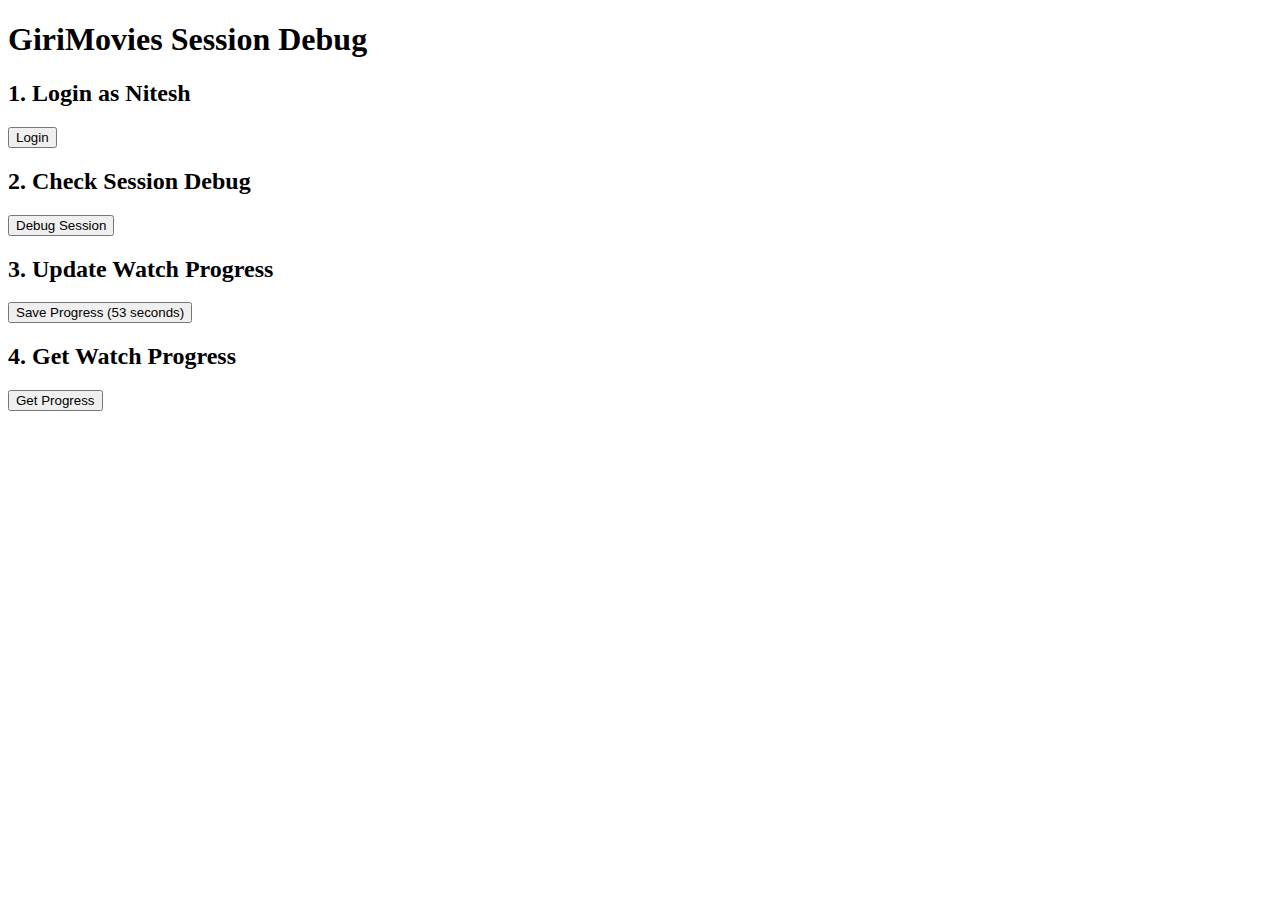
<file: test_session_debug.html>
<!DOCTYPE html>
<html>
<head>
    <title>Session Debug Test</title>
</head>
<body>
    <h1>GiriMovies Session Debug</h1>
    
    <div>
        <h2>1. Login as Nitesh</h2>
        <button onclick="loginUser()">Login</button>
        <div id="loginResult"></div>
    </div>
    
    <div>
        <h2>2. Check Session Debug</h2>
        <button onclick="debugSession()">Debug Session</button>
        <div id="sessionResult"></div>
    </div>
    
    <div>
        <h2>3. Update Watch Progress</h2>
        <button onclick="updateProgress()">Save Progress (53 seconds)</button>
        <div id="progressResult"></div>
    </div>
    
    <div>
        <h2>4. Get Watch Progress</h2>
        <button onclick="getProgress()">Get Progress</button>
        <div id="getProgressResult"></div>
    </div>

    <script>
        let authToken = null;
        
        // Mock device information that should be consistent across browsers
        const deviceInfo = {
            macAddress: "AA:BB:CC:DD:EE:FF",  // Consistent across browsers
            processorId: "CPU-12345",
            machineGuid: "12345678-1234-1234-1234-123456789012",
            computerName: "TEST-COMPUTER",
            userName: "TestUser",
            osVersion: "Windows 10",
            localIP: "192.168.1.100",
            timeZone: "Central European Standard Time",
            userAgent: navigator.userAgent,  // This will differ between browsers
            screenResolution: "1920x1080",
            deviceName: "Test Computer"
        };
        
        async function loginUser() {
            try {
                const response = await fetch('https://localhost:55428/api/auth/login', {
                    method: 'POST',
                    headers: {
                        'Content-Type': 'application/json'
                    },
                    body: JSON.stringify({
                        email: 'nitesh@test.com',
                        password: 'Test123!',
                        deviceType: 'Computer',
                        deviceInfo: deviceInfo
                    })
                });
                
                const result = await response.json();
                authToken = result.token;
                document.getElementById('loginResult').innerHTML = `<pre>${JSON.stringify(result, null, 2)}</pre>`;
            } catch (error) {
                document.getElementById('loginResult').innerHTML = `Error: ${error.message}`;
            }
        }
        
        async function debugSession() {
            if (!authToken) {
                alert('Please login first');
                return;
            }
            
            try {
                const response = await fetch('https://localhost:55428/api/watchprogress/debug/session', {
                    headers: {
                        'Authorization': `Bearer ${authToken}`
                    }
                });
                
                const result = await response.json();
                document.getElementById('sessionResult').innerHTML = `<pre>${JSON.stringify(result, null, 2)}</pre>`;
            } catch (error) {
                document.getElementById('sessionResult').innerHTML = `Error: ${error.message}`;
            }
        }
        
        async function updateProgress() {
            if (!authToken) {
                alert('Please login first');
                return;
            }
            
            try {
                const response = await fetch('https://localhost:55428/api/watchprogress', {
                    method: 'POST',
                    headers: {
                        'Authorization': `Bearer ${authToken}`,
                        'Content-Type': 'application/json'
                    },
                    body: JSON.stringify({
                        movieId: 1, // The Shawshank Redemption
                        currentPositionInSeconds: 53,
                        deviceType: 'Computer'
                    })
                });
                
                const result = await response.json();
                document.getElementById('progressResult').innerHTML = `<pre>${JSON.stringify(result, null, 2)}</pre>`;
            } catch (error) {
                document.getElementById('progressResult').innerHTML = `Error: ${error.message}`;
            }
        }
        
        async function getProgress() {
            if (!authToken) {
                alert('Please login first');
                return;
            }
            
            try {
                const response = await fetch('https://localhost:55428/api/watchprogress/movie/1', {
                    headers: {
                        'Authorization': `Bearer ${authToken}`
                    }
                });
                
                const result = await response.json();
                document.getElementById('getProgressResult').innerHTML = `<pre>${JSON.stringify(result, null, 2)}</pre>`;
            } catch (error) {
                document.getElementById('getProgressResult').innerHTML = `Error: ${error.message}`;
            }
        }
    </script>
</body>
</html>
</file>
